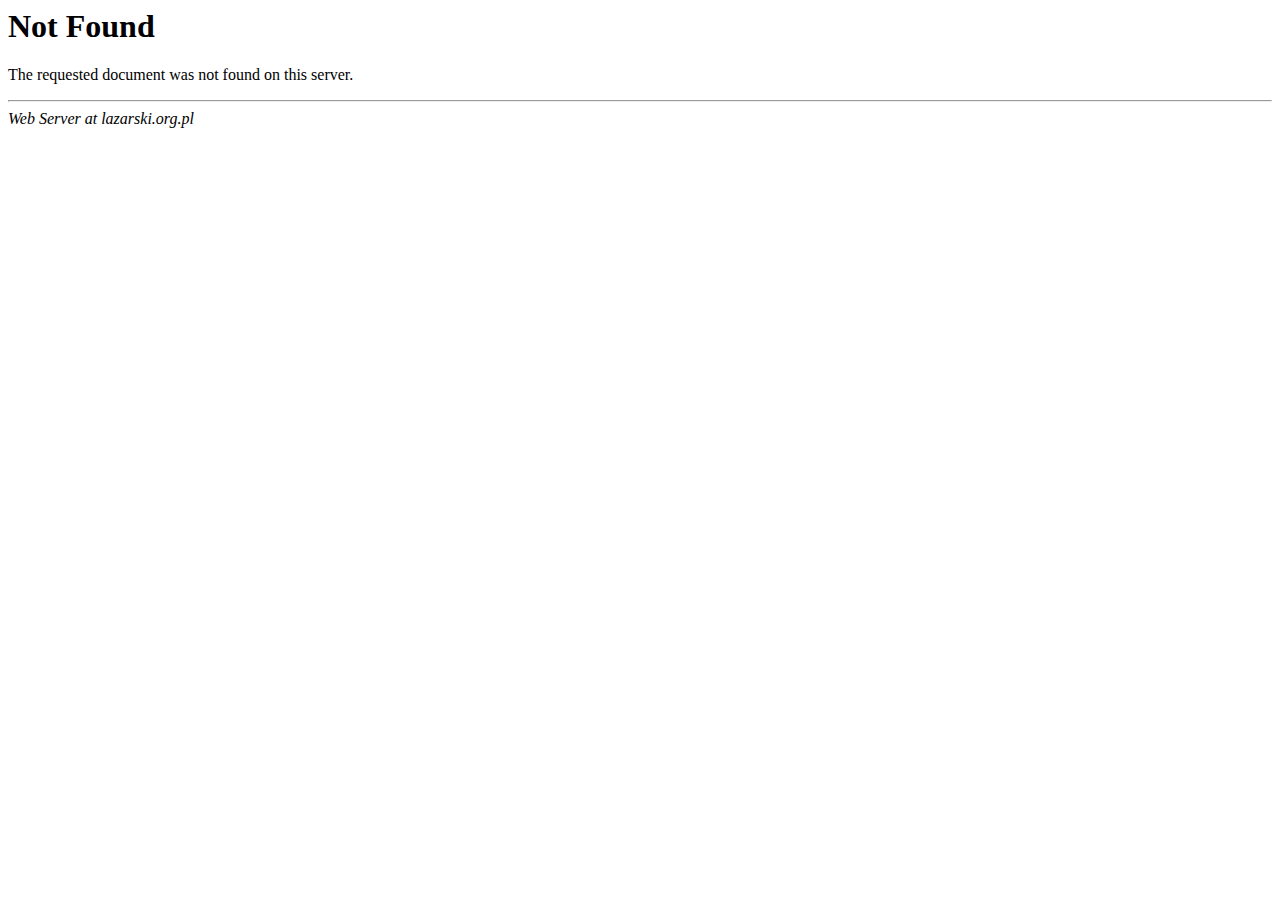
<file: fileadmin/user_upload/kotwica.png.html>
<HTML>
<HEAD>
<TITLE>404 Not Found</TITLE>
<BASE href=""><!--[if lte IE 6]></BASE><![endif]-->
</HEAD>
<BODY>
<H1>Not Found</H1>
The requested document was not found on this server.
<P>
<HR>
<ADDRESS>
Web Server at lazarski.org.pl
</ADDRESS>
</BODY>
</HTML>

<!--
   - Unfortunately, Microsoft has added a clever new
   - "feature" to Internet Explorer. If the text of
   - an error's message is "too small", specifically
   - less than 512 bytes, Internet Explorer returns
   - its own error message. You can turn that off,
   - but it's pretty tricky to find switch called
   - "smart error messages". That means, of course,
   - that short error messages are censored by default.
   - IIS always returns error messages that are long
   - enough to make Internet Explorer happy. The
   - workaround is pretty simple: pad the error
   - message with a big comment like this to push it
   - over the five hundred and twelve bytes minimum.
   - Of course, that's exactly what you're reading
   - right now.
   -->
</file>
